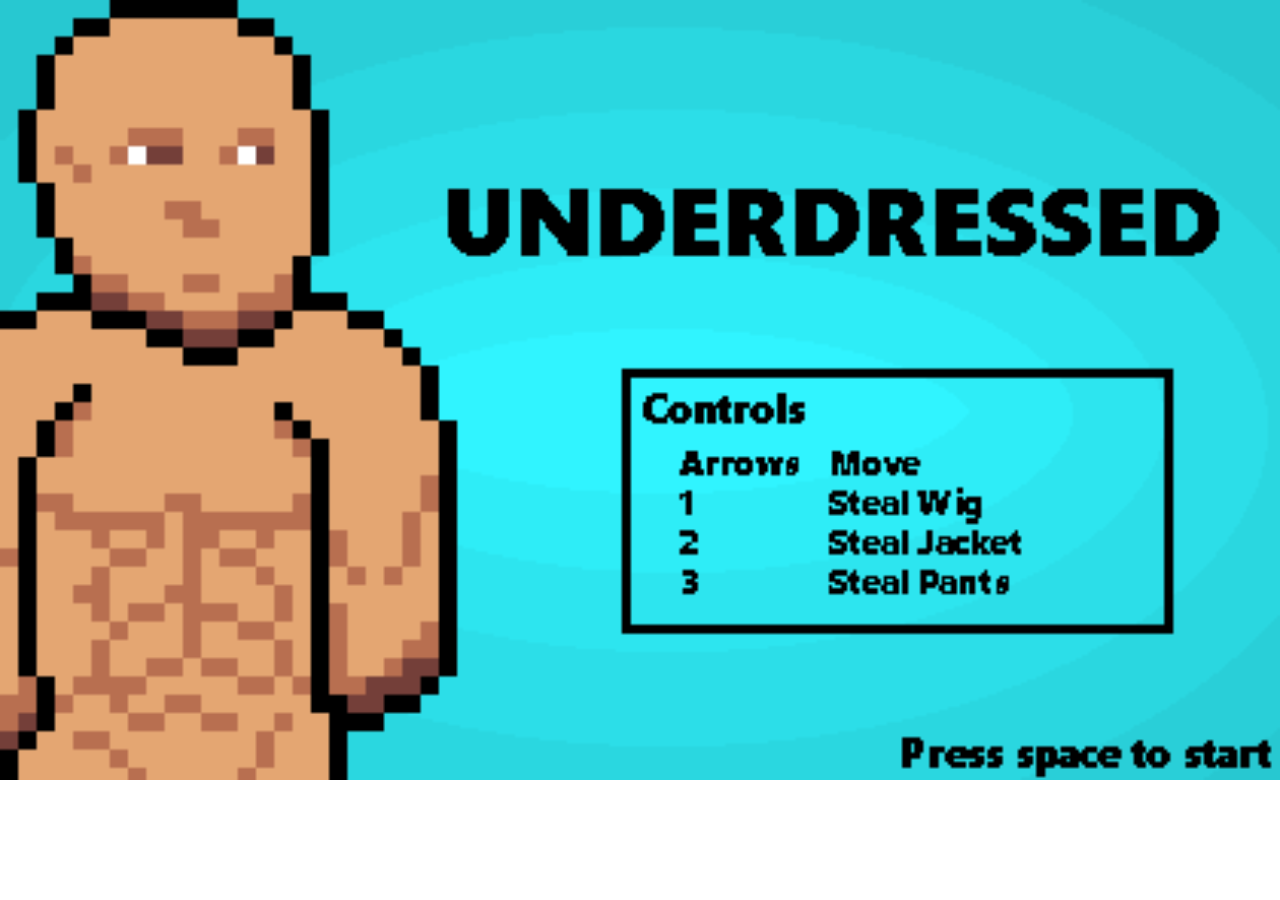
<file: docs/index.html>
<html>
    <head>
        <title>Underdressed</title>
        <link rel="stylesheet" type="text/css" href="index.css">
    </head>
    <body>
        <div id="screen"></div>
        <script src="js/app.min.js"></script>
        <script type="text/javascript">
            me.device.onReady(function onReady() {
                game.onload();
            });
        </script>
    </body>
</html>
</file>
<file: docs/index.css>
html, body {
    margin: 0;
    padding: 0;
}

#screen {
    text-align: center;
}

#controls {
    position: fixed;
    width: 250px;
    right: 0;
    bottom: 50px;
    background-color: #afbfd2;
    padding: 5px;
    /* border-radius: 3px; */
    border: solid 2px black;
    font-family: sans-serif;
    transition: right 0.2s;
}
#controls.closed {
    right: -170px;
}

#controls-button {
    cursor: pointer;
}
</file>
